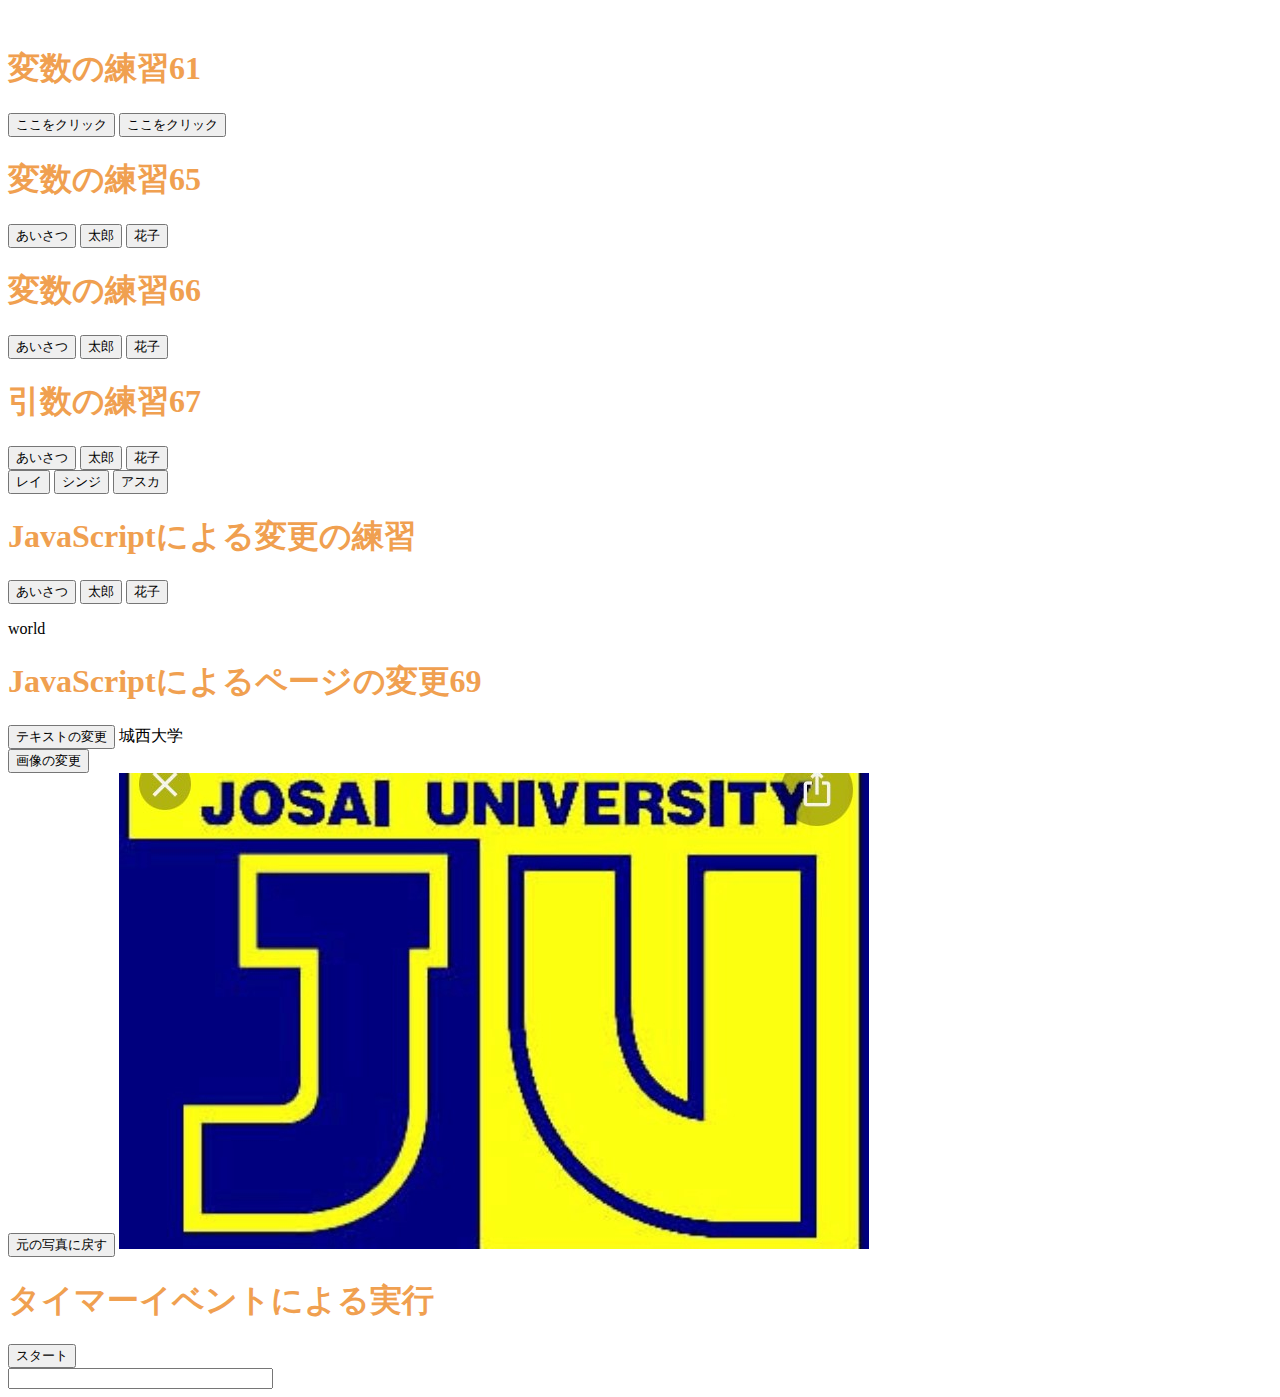
<file: index.html>
<!DOCTYPE html>
<html lang="ja">
<head>
  <meta charset="UTF-8">
  <title> Web開発の練習</title>
  <link rel="stylesheet" href="mystyle.css"> <!-- この行を追加 -->
  <script src="ex06-1.js"></script>
  <script src="ex06-5.js"></script>
  <script src="ex06-6.js"></script>
  <script src="ex06-7.js"></script>
  <script src="ex06-8.js"></script>
  <script src="ex06-9.js"></script>
  <script src="ex06-10.js"></script>
  <script src="ex06-11.js"></script>

  <!--<script src="Myjs.js"></script>-->
  </head>
<body>
  <!--文字の大きさの練習-->
  <br>
  <!--<h1>練習問題2.2</h1>
  <br>
<h1>Hello World</h1>
  <h2>Hello World</h2>
  <h3>Hello World</h3>
  <ol>
      <li>ほげほげ</li>
      <li>ほにゃらら</li>
  </ol>
  <script src="Myjs.js"></script>
  <a id="abc">ここがabcの場所</a>

function taro65() {
    who65 = '太郎が来た';
}
function hanako65() {
    who65 = '花子';
}

<br>
<br>
<h1>練習問題2.3。</h1>
<dl>
<dt>作者</dt>
 <dd>ジョン</dd>
 <dd>ポール</dd>
 <dd>ジョージ</dd>
 <dd>リンゴ</dd>
</dl>
<dl>
<dt lang="ja"><dfn>色</dfn></dt>
<dt lang="en-US"><dfn>color</dfn></dt>
<dt lang="en-GB"><dfn>colour</dfn></dt>
<dd>可視光線の波長の長短によって人が視覚で感じ分けられる色覚・色刺激のこと。</dd>
</dl>
<p>ゲームの得点は以下の順序で計算されます。
</p>
<dl>
<dt>金貨を獲得している場合</dt>
<dd>金貨一枚につき10ポイント加算されます。
</dd>
<dt>銀貨を獲得している場合</dt>
<dd>銀貨一枚につき１ポイント加算されます。</dd>
<dt>枚数に関わらず、金貨と銀貨の両方を獲得している場合</dt>
<dd>ボーナスポイントとして20ポイント加算されます。</dd>
<dt>それ以外の場合</dt>
<dd>ポイントは加算されません。</dd>
</dl>
<br>
<h1>練習問題2.4。</h1>
<br>
<table>
<caption>
<strong>お寿司をどこで食べるか？その長所と短所</strong>
<details>
<summary>このテーブルの説明</summary>
<p>以下のテーブルでは、2番目のカラムに寿司店のタイプが入れられています。その左側にそのようなタイプのお店でお寿司を食べる場合の長所が、右側に短所が入れられています。</p>
</details>
</caption>
<thead>
<tr><th class="important">長所</th><th>どこで食べるか</th><th>短所</th></tr>
</thead>
 <tbody>
 <tr><td>ネタにこだわり、技術が素晴らしい</td><th>銀座の高級店
 </th><td>値段が時価で不安、予約が必要</td></tr>
 <tr><td>値段が良心的、気軽に手に取れる</td><th>回転寿司
 </th><td>ネタが解凍もの、休みの日は混む</td></tr>
 </tbody>
</table>   
    <table>
<caption>
<strong>お寿司をどこで食べるか？その長所と短所</strong>
</caption>
<thead>
<tr><th>どこで食べるか</th><th class="important">長所</th><th>短所
</th></tr>
</thead>
<tbody>
<tr><th>銀座の高級店</th><td>ネタにこだわり、技術が素晴ら
しい</td><td>値段が時価で不安、予約が必要</td></tr>
<tr><th>回転寿司</th><td>値段が良心的、気軽に手に取れる
</td><td>ネタが解凍もの、休みの日は混む</td></tr>
</tbody>
</table>
<p class = "sample1">セキュリティ対策は今後ますます重要になるでしょう。</p>
<p class = "sample2">セキュリティ対策は今後ますます重要になるでしょう。</p>
<p class = "sample3">セキュリティ対策は今後ますます重要になるでしょう。</p>
<br>
<h1>練習問題2.5。</h1>
<br>
<ul>
<li>参考資料を調べ、次のように表示されるHTMLを書きなさい。
<p style="margin:1ex">x<sup>2</sup>+y<sup>2</sup>=z<sup>2</sup><br/>
この授業は<b>情報特講１</b>で、<s>眠くなる</s>大変興味深い内容です。<br/>
<bdo dir="rtl">昔の日本語は右から左に書いていました。</bdo></p>
</li>
</ul>
<br>
<h1>練習問題2.6</h1>
<br>
<p>テキスト入力：<input type="text"></p>
<br>
<h1>練習問題2.7。</h1>
<br>
<form action="xxx.php" method="post"><label>メール（type="email"）:<input type="email" name="email"></label><input type="submit" value="送信"></form>
<form action="xxx.php" method="post"><label>URL（type="url"）:<input type="url" name="url"></label><input type="submit" value="送信"></form>
<form action="xxx.php" method="post"><label>検索（type="search"）:<input type="search" name="search"></label><input type="submit" value="送信"></form>
<form action="xxx.php" method="post"><label>電話（type="telephone"）:<input type="tel" name="tel"></label><input type="submit" value="送信"></form>
<form action="xxx.php" method="post"><label>数値（type="number"）:<input type="number" name="number"></label><input type="submit" value="送信"></form>
<form action="xxx.php" method="post"><label>日付（type="date"）:<input type="date" name="date"></label><input type="submit" value="送信"></form>
<form action="xxx.php" method="post"><label>日時（type="datetime"）:<input type="datetime" name="datetime"></label><input type="submit" value="送信"></form>
<form action="xxx.php" method="post"><label>ローカル日時（type="datetime-local"）:<input type="datetime-local" name="datetime-local"></label><input type="submit" value="送信"></form>
<form action="xxx.php" method="post"><label>月（type="month"）:<input type="month" name="month"></label><input type="submit" value="送信"></form>
<form action="xxx.php" method="post"><label>週（type="week"）:<input type="week" name="week"></label><input type="submit" value="送信"></form>
<form action="xxx.php" method="post"><label>時間（type="time"）:<input type="time" name="time"></label><input type="submit" value="送信"></form>
<form action="xxx.php" method="post"><label>レンジ（type="range"）:<input type="range" name="range"></label><input type="submit" value="送信"></form>
<form action="xxx.php" method="post"><label>色（type="color"）:<input type="color" name="color"></label><input type="submit" value="送信"></form>
<br>
<h1>練習問題2.8。</h1>
<br>
<p><label>名前：<input type="text" name="name" size="30" maxlength="20"></label></p>
<p><label>パスワード：<input type="password" name="pass" size="6"
maxlength="4"></label></p>
<p>学年：
<label><input type="radio" name="gakunen" value="1">１年生</label>
<label><input type="radio" name="gakunen" value="2">２年生</label>
<label><input type="radio" name="gakunen" value="3">３年生</label>
<label><input type="radio" name="gakunen" value="4">４年生</label>
<label><input type="radio" name="gakunen" value="5">５年生</label>
<label><input type="radio" name="gakunen" value="6">６年生</label>
</p>
<p>好きな課目：
<label><input type="checkbox" name="kamoku" value="kokugo">国語</label>
<label><input type="checkbox" name="kamoku" value="eigo">英語</label>
<label><input type="checkbox" name="kamoku" value="sansu">算数</label>
<label><input type="checkbox" name="kamoku" value="rika">理科</label>
<label><input type="checkbox" name="kamoku" value="syakai">社会</label>
<label><input type="checkbox" name="kamoku" value="taiiku">体育</label>
</p>
<p><label>宿題ファイル：<input type="file" name="syukudai"></label></p>
<p>
<input type="submit" value="送信">
<input type="reset" value="リセット">
</p>
<br>
  <h1>練習問題3.1</h1>
  <br>
<a href="a.html">相対パスでリンクします</a><br>
<a href="https://www.josai.ac.jp/education/management/index.html">絶対パスで城西大学経営学部へリンクします。</a><br>
<a href="mailto:info@yahoo.com">メール（実際には動きません）</a><br>
<a href="https://www.josai.ac.jp/"><img src="./image/keiei_small.jpg" alt="城西大学経営学部"></a>
<br>
<h1>練習問題3.2</h1>
<br>
<a href="a.html" target="_blank">別画面を開いてリンクします</a><br>
<a href="a.html" target="_self">リンク元と同じフレームにリンクします</a><br>
<a href="a.html" target="_parent">ひとつ上の親フレームにリンクします</a><br>
<a href="a.html" target="_top">フレームをすべて解除してリンクします</a><br>
<a href="a.html" target="abc">abcという名前のフレームにリンクします</a><br>
<br>
<h1>練習問題3.3</h1>
<br>
<a id="abc">ファイルの途中にabcという名前を付けます</a><br>
<a href="#abc">abcと名前を付けた場所へリンクします</a><br>
<a href="a.html#def">別ファイルの名前を付けた場所へリンクします</a>
<br>
<h1>練習問題3.4</h1>
<br>
<aside class="ad">
<h1>広報</h1>
<a href="https://www.josai.ac.jp/club/jyosisofuto.html">
<section>
<h1>城西大学 女子ソフトボール部</h1>
<p>女子ソフトボール部＜全日本総合女子ソフトボール選手権大会出場決定！＞
</p>
</section></a><a href="https://www.josai.ac.jp/news/20200615-04.html">
<section>
<h1>城西大学　 JOSAI SPORTS FEILD </h1>
<p> JOSAI SPORTS FIELD　建設・整備が進んでいます【城西大学 坂戸キャンパス】</p>
<p>城西大学坂戸キャンパスの北側の毛呂山町下川原沼に、サッカー場２面、ソフトボール場１面、アップダウンのあるランニングコース、管理施設にはシャワー室やミーティングルームなどを備えた新しいグラウンド　"JOSAI SPORTS FEILD" が完成間近です。使用開始は、2020年9月の予定です。</p>
</section></a>
</aside>
<br>
<h1>練習問題3.5</h1>
<br>
<nav>
<ul>
<li><a
href="https://www.josai.ac.jp/club/jyosisofuto.html">女子ソフトボール部</a></li>
<li><a href="https://www.josai.ac.jp/club/ekiden_hakone.html">
男子駅伝部</a></li>
<li><a
href="https://www.josai.ac.jp/club/ekiden_joshiekiden.html">女子駅伝部</a></li>
<li><a>クラブ・サークル活動</a></li>
</ul>
</nav>
<h1>イベントハンドラの練習</h1>
<input type="button" value="ここをクリック" 
ondblclick="alert('Hello,Kazuma!');">-->

<h1>変数の練習61</h1>
<input type="button" value="ここをクリック"
onclick="sayhello61();sayhello61();">
<input type="button" value="ここをクリック"
onclick="saygoodbye61()">

<h1>変数の練習65</h1>
 <input type="button" value="あいさつ" onclick="sayhello65();">
 <input type="button" value="太郎" onclick="taro65();">
 <input type="button" value="花子" onclick="hanako65();">

<h1>変数の練習66</h1>
 <input type="button" value="あいさつ" onclick="sayhello66();">
 <input type="button" value="太郎" onclick="taro();gakita();">
 <input type="button" value="花子" onclick="hanako();gakita();">
<!--
<h1>変数の練習66</h1>
 <input type="button" value="あいさつ" onclick="sayhello66();">
 <input type="button" value="太郎" onclick="taro();kita();">
 <input type="button" value="花子" onclick="hanako();kita();">

-->

<h1>引数の練習67</h1>
 <input type="button" value="あいさつ" onclick="sayhello67();">
 <input type="button" value="太郎" onclick="someone('太郎');">
 <input type="button" value="花子" onclick="someone('花子');">

 <br>
 <input type="button" value="レイ" onclick="someone('レイ');">
 <input type="button" value="シンジ" onclick="someone('シンジ');">
 <input type="button" value="アスカ" onclick="someone('アスカ');">
<br>


<h1>JavaScriptによる変更の練習</h1>
 <input type="button" value="あいさつ" onclick="sayhello68();">
 <input type="button" value="太郎" onclick="taro68();">
 <input type="button" value="花子" onclick="hanako68();">
 <p id="who68">world</p>

<h1>JavaScriptによるページの変更69</h1>
 <div id="txt1" >
 <input type="button" value="テキストの変更"onclick="txtchange1();">
 城西大学</div>

 <div id="image1" >
 <input type="button" value="画像の変更"onclick="imgchange1();">

 <div id="image2" >
 <input type="button" value="元の写真に戻す"onclick="imgchange2();">

 <img src='./image/josai.png' id="logo" alt="JosaiLogo"></div>

<h1>タイマーイベントによる実行</h1>
 <form name="timer">
<input type="button" value="スタート"
onclick="startfnc()">
<br> 
<input type="text" name="moji" size="30" value=""> 
</form>


<!--
 <input type="button" value="画像の変更"
 onclick="setTimeout('imgchange3()',3000)">
 <img src='./image/josai.png' id="logo2" alt="JosaiLogo"></div>
-->

<!--
<input type="button" value="画像の変更"onclick="imgchange3();">
<img src='./image/josai.png' id="logo2" alt="JosaiLogo"></div>
-->

</body>
</html>
</file>
<file: mystyle.css>
h1 { color: blue;}
h1 { color: #F0A050; }
th, td { border: dashed thick black; }
th.important { color: red; }
p.sample1 {border: double 10px #0000ff;}
p.sample2 {border: inset 10px #ff0000;} 
p.sample3 {margin: 30px 30px;padding: 10px;border: medium solid #ff00ff;}
</file>
